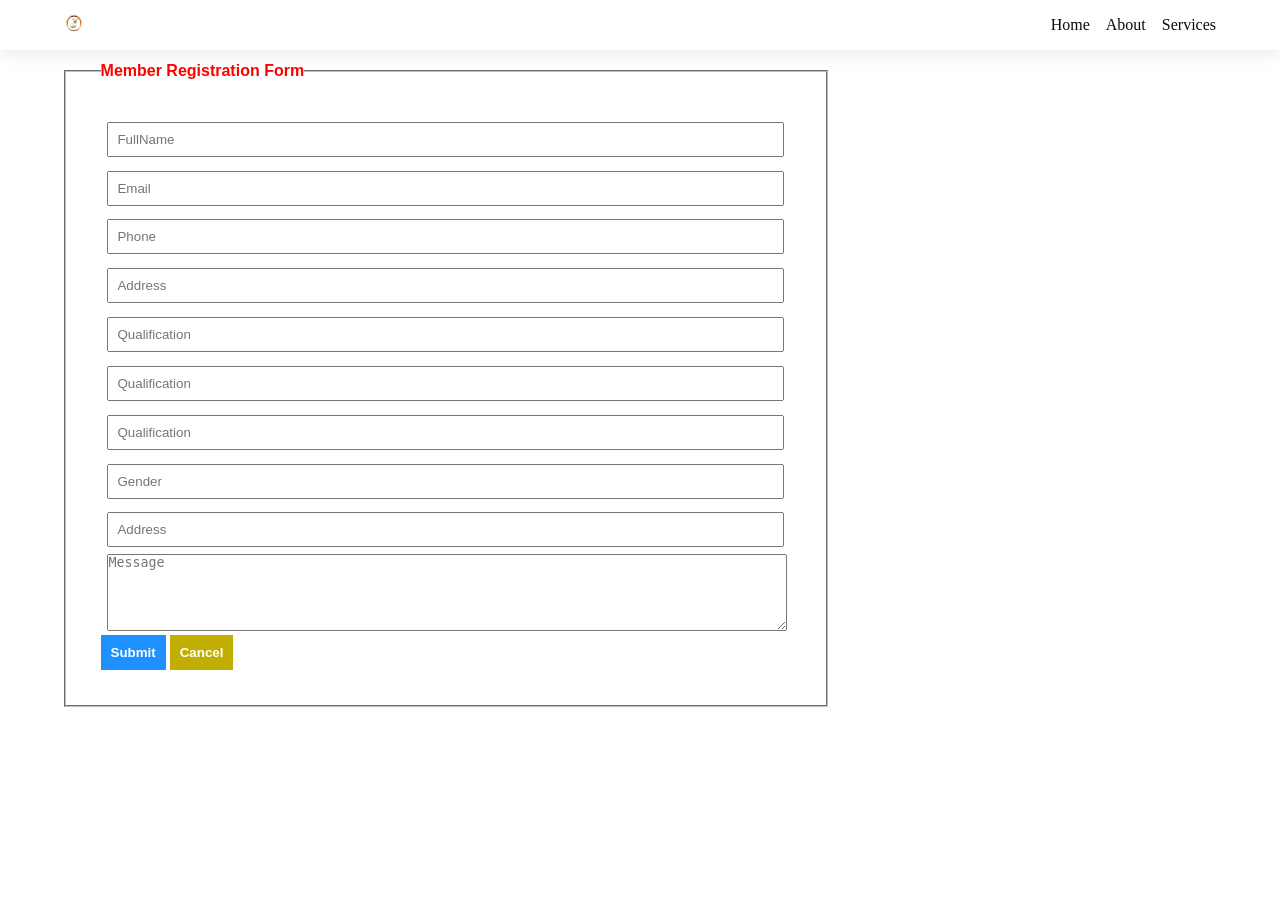
<file: signup.html>
<!DOCTYPE html>
<html lang="en">
<head>
    <meta charset="UTF-8">
    <meta name="viewport" content="width=device-width, initial-scale=1.0">
    <title>Jimoh Afeez</title>
    <link rel="stylesheet" href="index.css">
    <link rel="shortcut icon" href="logo.png" type="image/x-icon">
</head>
<body> 

    <nav>
        <div class="logo"><img src="logo.png" alt=""> </div>
            <div class="menu">
                <ul>
                    <li><a href="#">Home</a></li>
                    <li><a href="#">About</a></li>
                    <li><a href="#">Services</a></li>
                </ul>
            </div>
    </nav>
    <section class="form">
            <form action="">
                <fieldset>
                    <legend>Member Registration Form</legend>
                    <input type="text" placeholder="FullName" required><br>
                    <input type="text" placeholder="Email" required><br>
                    <input type="text" placeholder="Phone" required><br>
                    <input type="text" placeholder="Address" required><br>
                    <input type="text" placeholder="Qualification" required><br>
                    <input type="text" placeholder="Qualification" required><br>
                    <input type="text" placeholder="Qualification" required><br>
                    <input type="text" placeholder="Gender" required><br>
                    <input type="text" placeholder="Address" required><br>
                    <textarea placeholder="Message" cols="30" rows="5"></textarea> <br>
                    <button class="sub">Submit</button>
                    <button class="can">Cancel</button>

                </fieldset>
            </form>
    </section>
</body>
</html>
</file>
<file: index.css>
*{
    padding: 0;
    margin: 0;
}
nav{
    padding: 1% 5%;
    box-shadow: 0 5px 15px rgba(5, 5, 5, 0.08);
    display: flex;
    align-items: center;
    justify-content: space-between;
    background: white;
}
.logo img{
    width: 20px;
}
.menu ul li{
    list-style: none;
    display: inline-block;
    margin-left: 12px;
}
.menu ul li a{
    text-decoration: none;
    color: rgb(11, 11, 11);
    font-weight: 500;
}
.menu ul li a:hover{
    border-bottom: 2px solid black;
}
.hero{
    background: linear-gradient(rgba(26,60,52,0.75), rgba(26,60,52,0.85)),url(hero\ 1.jpg);
    color: white;
    height: 100vh;
    display: flex;
    align-items: center;
    position: relative;
}
.hero-content{
    width: 700px;
    padding: 0 20px;
}
.hero h1{
    font-size: 2.5rem;
    margin-bottom: 1rem;
    line-height: 1.1;
}
.hero-subtitle{
    font-size: 1.4rem;
    margin-bottom: 1.5rem;
}
.hero-desc{
    font-size: 1.1rem;
    width: 500px;
    margin-bottom: 2.5rem;
}
.bam{
    padding: 10px;
    background: tomato;
    color: white;
    text-align: center;
    text-decoration: none;
    border-radius: 10px;
}
.form{
    padding:1% 5%;
}
fieldset{
    width: 60%;
    padding: 3%;
}
legend{
    color: red;
    font-family: Arial, Helvetica, sans-serif;
    font-weight: 700;
}
input{
    margin: 1%;
    padding: 8px;
    width: 95%;
}
textarea{
    width: 98%;
    margin-left: 1%;
}
.sub{
    padding: 10px;
    color: white;
    cursor: pointer;
    text-align: center;
    font-weight: 700;
    border: none;
    outline: none;
    background: dodgerblue;
}
.can{
    padding: 10px;
    color: white;
    cursor: pointer;
    text-align: center;
    font-weight: 700;
    border: none;
    outline: none;
    background: rgb(193, 174, 3);
}
</file>
